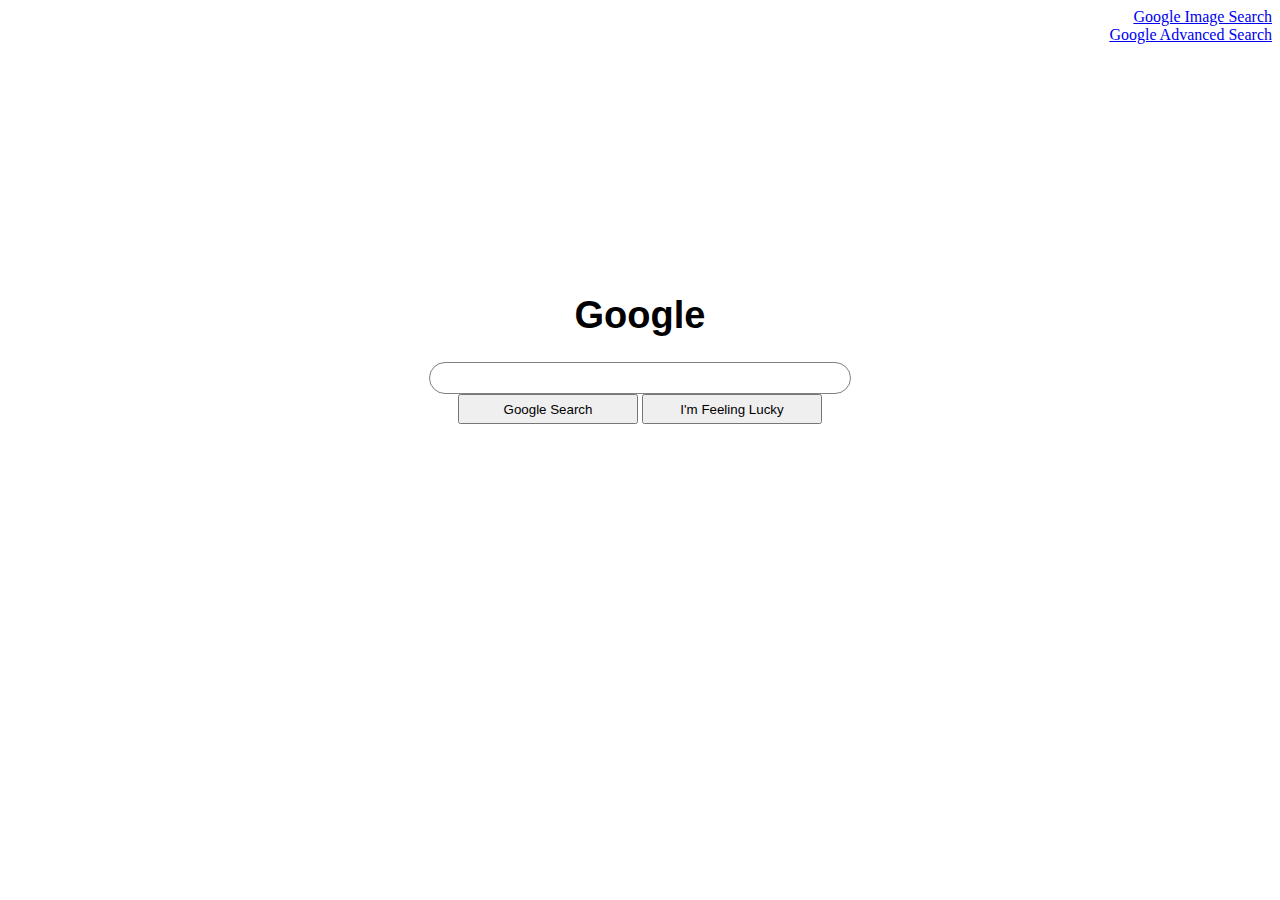
<file: index.html>
<!DOCTYPE html>
<html lang="en">
    <head>
        <title>Image Search</title>
        <style>
            h1{
                text-align: center;
                font-family: Arial, Helvetica, sans-serif;
                margin-top: 250px;
                font-size: 38px;
                color: black;
            }
            form{
                display: flex;
                flex-direction: column;
                align-items: center;
                margin-top: 20px;
            }
            #foo{
                width: 400px;
                height: 10px;
                border: 1px solid gray;
                border-radius: 24px;
                padding: 10px;
            }
            .baz{
                width: 180px;
                height: 30px;
            }
            a{
                display: block;
                text-align: right;
            }
        </style>
    </head>
    <body>
        <a href="images.html">Google Image Search</a>
        <a href="advanced.html">Google Advanced Search</a>
        <h1>Google</h1>
        <form action="https://www.google.com/search">
            <div>
                <input id="foo" type="text" name="q">
            </div>
            <div>
                <input  class="baz" type="submit" value="Google Search">
                <input  class="baz" type="submit" name="btnI" value="I'm Feeling Lucky">
            </div>
        </form>
    </body>
</html>
</file>
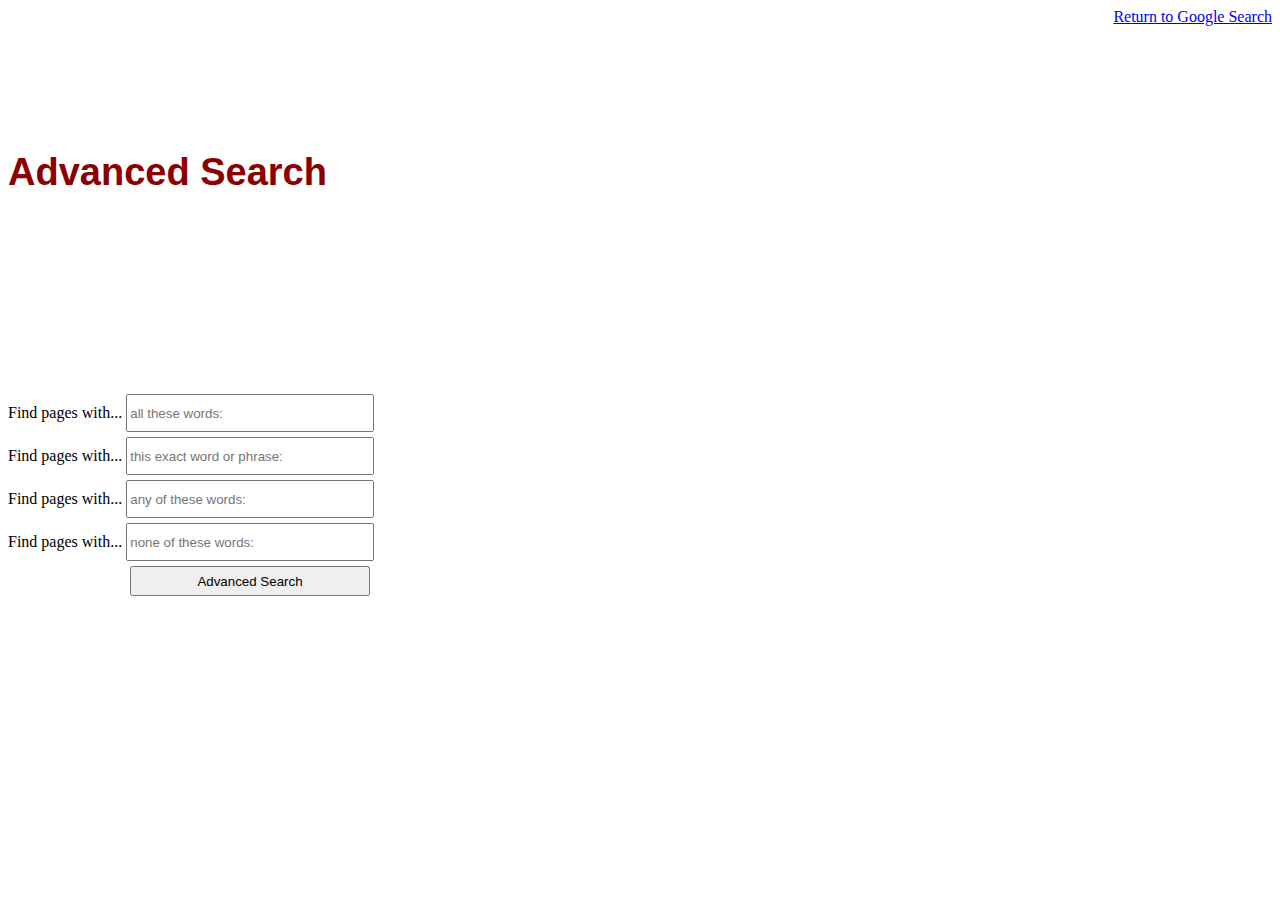
<file: advanced.html>
<!DOCTYPE html>
<html lang="en">
    <head>
        <title>Advanced Search</title>
        <style>
            h1{
                text-align: left;
                font-family: Arial, Helvetica, sans-serif;
                margin-bottom: 200px;
                font-size: 38px;
                color: darkred;
            }
            form{
                display: flex;
                flex-direction: column;
                align-items: left;
                margin-top: 100px;
            }
            .baz{
                width: 240px;
                height: 30px;
                padding: 2px;
                margin-bottom: 5px;
            }
            a{
                display: block;
                text-align: right;

            }
        </style>
    </head>
    <body>
        <a href="index.html">Return to Google Search</a>
        <form action="https://www.google.com/search">
            <h1>Advanced Search</h1>
            <div>
                Find pages with...
                <input class="baz" type="text" name="as_q" placeholder="all these words:">
            </div>
            <div>
                Find pages with...
                <input  class="baz" type="text" name="as_epq" placeholder="this exact word or phrase:">
            </div>
            <div>
                Find pages with...
                <input  class="baz" type="text" name="as_oq" placeholder="any of these words:">
            </div>
            <div>
                Find pages with...
                <input  class="baz" type="text" name="as_eq" placeholder="none of these words:">
            </div>
            <div>
                
                <input  style="margin-left: 122px;" class="baz" type="submit" value = "Advanced Search" >
            </div>
        </form>
        
    </body>
</html>
</file>
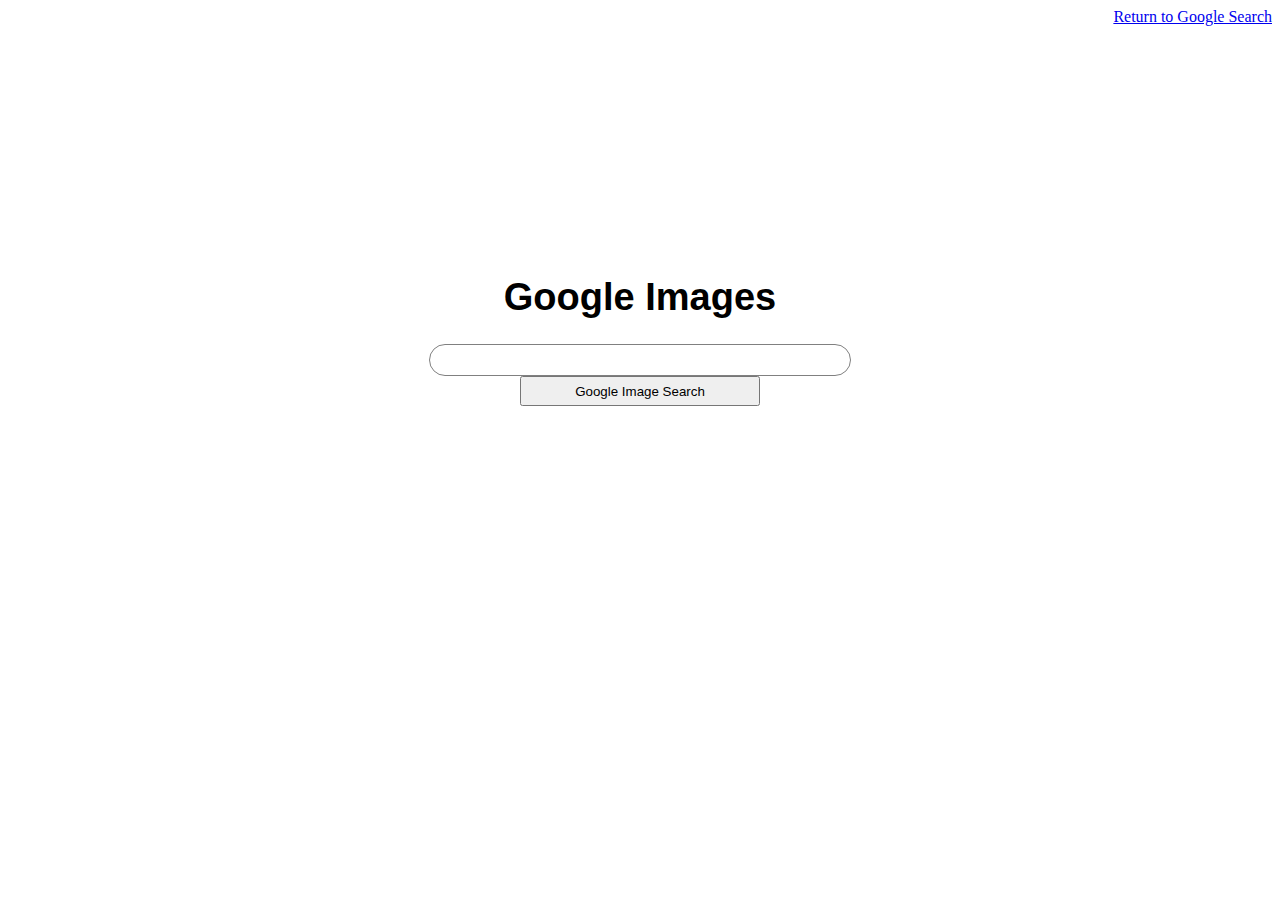
<file: images.html>
<!DOCTYPE html>
<html lang="en">
    <head>
        <title>Image Search</title>
        <style>
            h1{
                text-align: center;
                font-family: Arial, Helvetica, sans-serif;
                margin-top: 250px;
                font-size: 38px;
                color: black;
            }
            form{
                display: flex;
                flex-direction: column;
                align-items: center;
                margin-top: 20px;
            }
            #foo{
                width: 400px;
                height: 10px;
                 border: 1px solid gray;
                border-radius: 24px;
                padding: 10px;
            }
            #poo{
                width: 240px;
                height: 30px;
            }
            a{
                display: block;
                text-align: right;

            }
        </style>
    </head>
    <body>
        <a href="index.html">Return to Google Search</a>
        <h1>Google Images</h1>
        <form action="https://www.google.com/search">
            <div>
                <input id="foo" type="text" name="q">
            </div>
            <div>
                <input type="hidden" name="tbm" value="isch">
            </div>
            <div>
                <input  id="poo" type="submit" value="Google Image Search">
            </div>
        </form>    
    </body>
</html>
</file>
